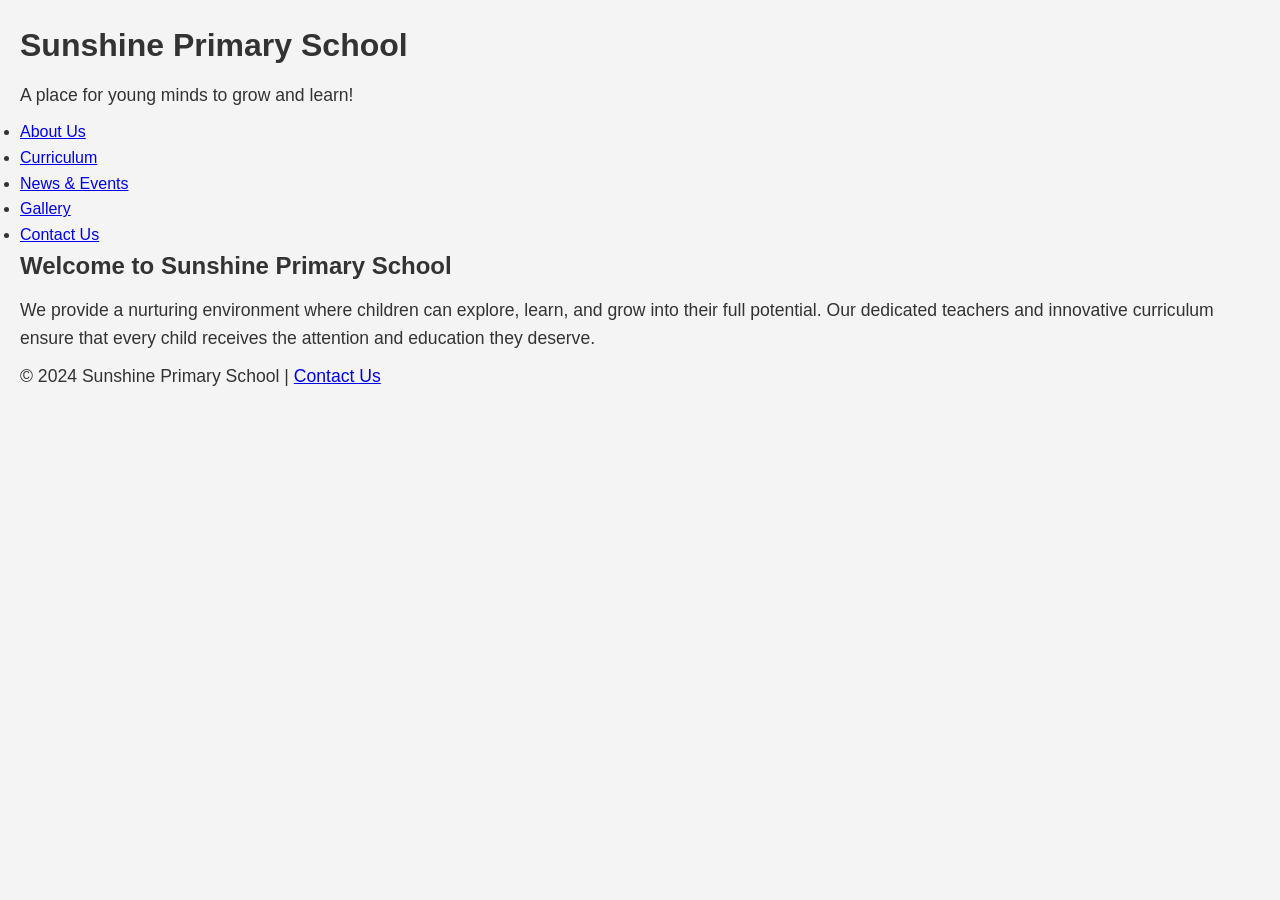
<file: index1.html>
<!DOCTYPE html>
<html lang="en">
<head>
    <meta charset="UTF-8">
    <meta name="viewport" content="width=device-width, initial-scale=1.0">
    <meta name="description" content="Welcome to Sunshine Primary School - A place for young minds to grow and learn!">
    <title>Sunshine Primary School</title>
    <link rel="stylesheet" href="styles.css">
</head>
<body>

    <!-- Header Section -->
    <header>
        <h1>Sunshine Primary School</h1>
        <p>A place for young minds to grow and learn!</p>
    </header>

    <!-- Navigation Menu -->
    <nav>
        <ul>
            <li><a href="#about">About Us</a></li>
            <li><a href="#curriculum">Curriculum</a></li>
            <li><a href="#events">News & Events</a></li>
            <li><a href="#gallery">Gallery</a></li>
            <li><a href="#contact">Contact Us</a></li>
        </ul>
    </nav>

    <!-- Welcome Section -->
    <section id="welcome">
        <h2>Welcome to Sunshine Primary School</h2>
        <p>We provide a nurturing environment where children can explore, learn, and grow into their full potential. Our dedicated teachers and innovative curriculum ensure that every child receives the attention and education they deserve.</p>
    </section>

    <!-- Footer -->
    <footer>
        <p>&copy; 2024 Sunshine Primary School | <a href="#contact">Contact Us</a></p>
    </footer>

</body>
</html>
</file>
<file: styles.css>
/* Global styles */
* {
    margin: 0;
    padding: 0;
    box-sizing: border-box;
}

body {
    font-family: 'Arial', sans-serif;
    line-height: 1.6;
    background-color: #f4f4f4;
    color: #333;
    padding: 20px;
}

.container {
    max-width: 1200px;
    margin: auto;
    padding: 20px;
    background-color: white;
    box-shadow: 0px 0px 10px rgba(0, 0, 0, 0.1);
}

.featured-image img {
    width: 100%;
    height: auto;
    display: block;
    margin-bottom: 20px;
    border-radius: 10px;
    box-shadow: 0px 0px 10px rgba(0, 0, 0, 0.1);
}

.meta-info {
    font-size: 0.9em;
    color: #777;
    margin-bottom: 10px;
}

.meta-info time {
    font-style: italic;
}

.excerpt {
    font-size: 1.1em;
    margin-bottom: 20px;
    background-color: #f9f9f9;
    padding: 15px;
    border-left: 5px solid #007bff;
}

.tags ul {
    list-style-type: none;
    padding: 0;
}

.tags ul li {
    display: inline-block;
    margin-right: 10px;
}

.tags ul li a {
    font-size: 0.9em;
    background-color: #007bff;
    color: white;
    padding: 5px 10px;
    border-radius: 20px;
    text-decoration: none;
}

.tags ul li a:hover {
    background-color: #0056b3;
}

h1, h2, h3 {
    color: #333;
}

p {
    font-size: 1.1em;
    margin: 10px 0;
}
</file>
